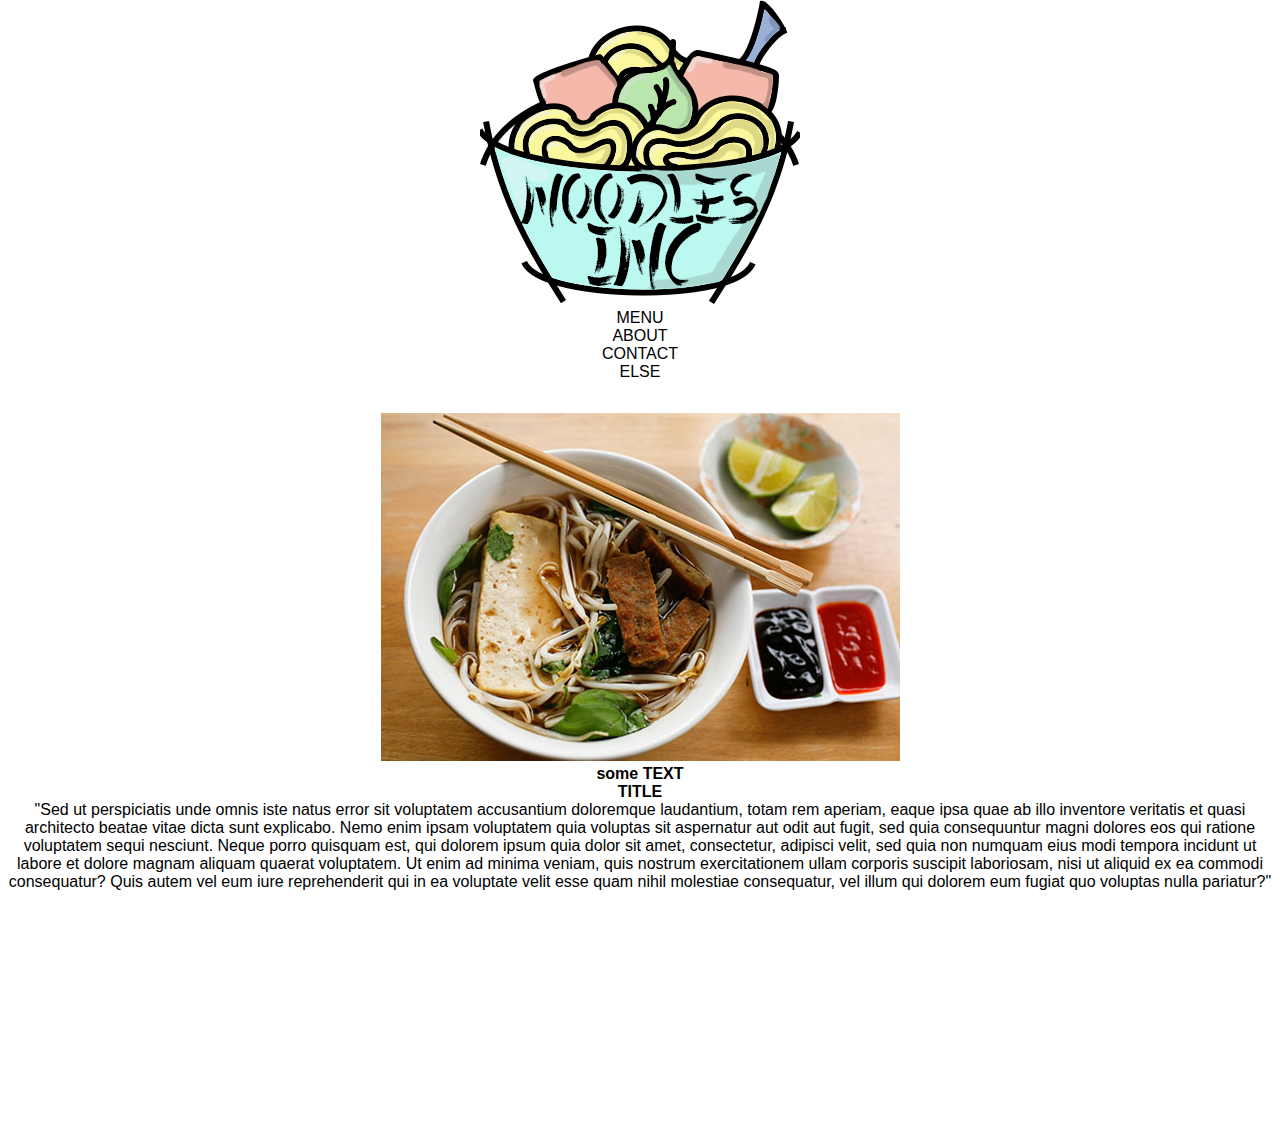
<file: NoodlesIncDraft1.html>
<!doctype html>
<html>
<head>
	<meta charset="utf-8">
	<title>Noodles Inc</title>
	<link type="text/css" rel="stylesheet" href="styles/main.css">
</head>

<body>
	<div id="page">
    	<div class="header">
        	<img src="PastelNoodles.png">
            <nav>
            	<ul>
                	<li>MENU</li>
                	<li>ABOUT</li>
                	<li>CONTACT</li>
                	<li>ELSE</li>
                </ul>
            </nav>
    	</div>
    	<div class="body">
        	<img src="phoss.jpg">
            <h1>some TEXT</h1>
    	</div>
    	<div class="body2">
        	<h1>TITLE</h1>
            <p>"Sed ut perspiciatis unde omnis iste natus error sit voluptatem accusantium doloremque laudantium, totam rem aperiam, eaque ipsa quae ab illo inventore veritatis et quasi architecto beatae vitae dicta sunt explicabo. Nemo enim ipsam voluptatem quia voluptas sit aspernatur aut odit aut fugit, sed quia consequuntur magni dolores eos qui ratione voluptatem sequi nesciunt. Neque porro quisquam est, qui dolorem ipsum quia dolor sit amet, consectetur, adipisci velit, sed quia non numquam eius modi tempora incidunt ut labore et dolore magnam aliquam quaerat voluptatem. Ut enim ad minima veniam, quis nostrum exercitationem ullam corporis suscipit laboriosam, nisi ut aliquid ex ea commodi consequatur? Quis autem vel eum iure reprehenderit qui in ea voluptate velit esse quam nihil molestiae consequatur, vel illum qui dolorem eum fugiat quo voluptas nulla pariatur?"</p>
    	</div>
    	<div class="footer">
        	<h1>Noodles Incorporated</h1>
       		 <p>xxxx whatever st</p>
       		 <p>Houston, TX 77777</p>
       		<h1>Hours of operation</h1>
       		 <p>Monday: xam - xpm</p>
       		 <p>Tuesday: xam - xpm</p>
       		 <p>Wednesday: xam - xpm</p>
      		 <p>Thursday: xam - xpm</p>
      		 <p>Friday: xam - xpm</p>
       		 <p>Saturday: xam - xpm</p>
     		 <p>Sunday: xam - xpm</p>
      		<h1>Call us</h1>
       		 <p>(xxx) xxx - xxxx</p>
    	</div>
    </div>
</body>
</html>
</file>
<file: styles/main.css>
@charset "utf-8";
/* CSS Document */

/* --
Noodles Inc Draft 2 Stylesheet
Author: Matt Schwabenbauer (@schwabby)
Copyright 2013 Matt Schwabenbauer
--

Table of contents
1 - Structural tagsho
2 - Reset
3 - Global Styles
4 - Section specific styles
5 - Media Queries
-----------------------------------------------------------------*/


/* 1 - Structural tags
So the HTML5 structural tags work in older browsers------------- */

article, aside, figure, footer, header, nav, section {
    display: block;
}

/*
End structural tags--------------------------------------------- */


/* 2 - CSS Reset
---------------------- html5doctor.com/html-5-reset-stylesheet/ */

html,body,div,span,object,iframe,h1,h2,h3,h4,h5,h6,p,blockquote,pre,abbr,address,cite,code,del,dfn,em,img,ins,kbd,q,samp,small,strong,sub,sup,var,b,i,dl,dt,dd,ol,ul,li,fieldset,form,label,legend,table,caption,tbody,tfoot,thead,tr,th,td,time,mark,audio,video { margin:0;padding:0;border:0;outline:0;font-size:100%;vertical-align:baseline;background:transparent; } 
body { line-height:1; }
ol,ul { list-style:none; }
blockquote,q { quotes:none; }
blockquote:before,blockquote:after,q:before,q:after { content:'';content:none; }
ins { text-decoration:none; }
del { text-decoration:line-through; }
table { border-collapse:collapse;border-spacing:0; }

a:-webkit-any-link {
text-decoration: none !important;
cursor: auto;
}

/*
End Reset ------------------------------------------------------ */

/*
FONTS ----------------------------------------------------------*/
@font-face{
  font-family: Kalinga;
  src:url(../fonts/kalinga.ttf);
}


/* 3 - Global styles
----------------------------------------------------------------*/

#page {
	background: white;
	margin: 0 auto;
	width: 100%;
    zoom: 1;
}

body {
		font: normal 100% "Josefin Slab", Calibri, sans-serif;
		text-decoration: none !important;
		text-align: center;
}

li {
		-moz-transition: background 0.3s ease-in;
		-o-transition: background 0.3s ease-in;
		-webkit-transition: background 0.3s ease-in;
		transition: background 0.3s ease-in;
}

a {
	-moz-transition: color 0.3s linear;
	-o-transition: color 0.3s linear;
	-webkit-transition: color 0.3s linear;
	transition: color 0.3s linear;
}

a {
	color: white;
}

a:visited {
	text-decoration: none !important;
}

/*
End Global Styles ----------------------------------------------*/


/* 4 - Section specific styles
----------------------------------------------------------------*/


/* Begin styles for header
----------------------------------------------------------------*/
.header {
	margin-bottom:0;
	padding-bottom: 2em;
	width: 100%;
}

/* fade in animation by Alex Gurevich http://graphicfusiondesign.com/blog/design/creating-fancy-css3-fade-in-animations-on-page-load/ */
@-webkit-keyframes fadeIn { from { opacity:0; } to { opacity:1; } }
@-moz-keyframes fadeIn { from { opacity:0; } to { opacity:1; } }
@-opr-keyframes fadeIn { from { opacity:0; } to { opacity:1; } }
@keyframes fadeIn { from { opacity:0; } to { opacity:1; } }

.left {
	opacity:0;  
	-opr-animation:fadeIn ease-in 1;
    -webkit-animation:fadeIn ease-in 1;  
    -moz-animation:fadeIn ease-in 1;
    animation:fadeIn ease-in 1;
	-opr-animation-fill-mode:forwards;
    -webkit-animation-fill-mode:forwards; 
    -moz-animation-fill-mode:forwards;
    animation-fill-mode:forwards;
	-opr-animation-duration:1s;
    -webkit-animation-duration:1s;
    -moz-animation-duration:1s;
    animation-duration:1s;
	-opr-animation-delay: 0.7s;
	-webkit-animation-delay: 0.7s;
	-moz-animation-delay: 0.7s;
	animation-delay: 0.7s;

	width: 50%;
	float: left !important;
	padding-left: 0;
}

.left img {
	float: left !important;
	padding-left: 0;
	margin-left: 0;
	max-width: 100%;
	}

.right {
	opacity:0;
    -webkit-animation:fadeIn ease-in 1;  
    -moz-animation:fadeIn ease-in 1;
    animation:fadeIn ease-in 1;
    -webkit-animation-fill-mode:forwards;
    -moz-animation-fill-mode:forwards;
    animation-fill-mode:forwards;
    -webkit-animation-duration:1s;
    -moz-animation-duration:1s;
    animation-duration:1s;
	-webkit-animation-delay: 1.3s;
	-moz-animation-delay: 1.3s;
	animation-delay: 1.3s;
	
	padding-top: 8%;
	padding-right: 7%;
	width: 37%;
	float: right;
}

.right img {
	max-width: 100%;
}

/* Begin Styles for nav bar
---------------------------------------------*/

.navbar {
	
	opacity:0;  /* make things invisible upon start */
    -webkit-animation:fadeIn ease-in 1;  /* call our keyframe named fadeIn, use animattion ease-in and repeat it only 1 time */
    -moz-animation:fadeIn ease-in 1;
    animation:fadeIn ease-in 1;
 
    -webkit-animation-fill-mode:forwards;  /* this makes sure that after animation is done we remain at the last keyframe value (opacity: 1)*/
    -moz-animation-fill-mode:forwards;
    animation-fill-mode:forwards;
 
    -webkit-animation-duration:1s;
    -moz-animation-duration:1s;
    animation-duration:1s;
	
	-webkit-animation-delay: 2s;
	-moz-animation-delay: 2s;
	animation-delay: 2s;

	clear: both;
	background: #07b974;
	margin-bottom: 2em;
}

.nav {
	font-size: .5em;
}

.nav li{
	display: inline;
}

.nav li a {
	padding-top: 15px;
	padding-bottom: 15px;
	font-size: 4em;
	background: black;
	color: white;
	
}

.nav li a:hover, .nav li a:focus {
	background: black url(../images/chopstickbg.png) no-repeat;
	-moz-transition: background 0.3s ease-in;
	-o-transition: background 0.3s ease-in;
	-webkit-transition: background 0.3s ease-in;
	transition: background 0.3s ease-in;
	background-position:center;

}

#nav-menu a {
	-moz-border-radius: 5px 0px 0px 5px; 
	-o-border-radius: 5px 0px 0px 5px; 
	-webkit-border-radius: 5px 0px 0px 5px; 
	border-radius: 5px 0px 0px 5px; 
}



#nav-about a {
	-moz-border-radius: 0px 5px 5px 0px; 
	-o-border-radius: 0px 5px 5px 0px; 
	-webkit-border-radius: 0px 5px 5px 0px; 
	border-radius: 0px 5px 5px 0px;
	border-left: 2px solid white;
	margin-left: -2px;
}

.nav #nav-menu a:visited {
	color: white;
	text-decoration: none !important;
}

.nav #nav-menu a {
	padding-left: 5%;
	padding-right: 5%;
	color: white;
	text-decoration: none !important;
}

.nav #nav-menu a:hover, .nav #nav-menu a:focus {
	color: #ec10a1;
}

.nav #nav-about a:visited {
	color: white;
	text-decoration: none !important;
}

.nav #nav-about a {
	padding-left: 5%;
	padding-right: 5%;
	color: white;
	text-decoration: none !important;
}

.nav #nav-about a:hover, .nav #nav-about a:focus {
	color: #ec10a1;

}

.nav #nav-divider a:visited {
	color: white;
	text-decoration: none !important;
}

a {
    text-decoration: none;
}

/* Begin styles for main section
---------------------------------------------*/

.main {
	margin: 0 auto;
	}

.facebook {
	opacity:0;  /* make things invisible upon start */
    -webkit-animation:fadeIn ease-in 1;  /* call our keyframe named fadeIn, use animattion ease-in and repeat it only 1 time */
    -moz-animation:fadeIn ease-in 1;
    animation:fadeIn ease-in 1;
    -webkit-animation-fill-mode:forwards;  /* this makes sure that after animation is done we remain at the last keyframe value (opacity: 1)*/
    -moz-animation-fill-mode:forwards;
    animation-fill-mode:forwards;
    -webkit-animation-duration:1s;
    -moz-animation-duration:1s;
    animation-duration:1s;
	-webkit-animation-delay: 2s;
	-moz-animation-delay: 2s;
	animation-delay: 2s;
	
	float: left;
	width: 63%;
	height: 93px;
	background: #ec10a1;
	color: white !important;
	margin-bottom: 0;
	padding-top: 15px;
	padding-left: 18px;
	margin-left: 20px;
	-webkit-border-radius: 5px;
	-moz-border-radius: 5px;
	-o-border-radius: 5px;
	border-radius: 5px;
	box-shadow: 0 8px 6px -6px black; -webkit-box-shadow: 0 8px 6px -6px black; -moz-box-shadow: 0 8px 6px -6px black; 									    -o-box-shadow: 0 8px 6px -6px black;
}

.facebook img {
	width: 80px;
	float: left;
}

.fbtext {
	position: absolute;
	height: 80px !important;
	overflow: hidden;
	width: 50%;
	margin-left: 100px;
	font: normal 100% Kalinga, Calibri, sans-serif;
	text-align: center;
	background: white !important;
	font-size: 1.5em;
	-webkit-border-radius: 5px;
	-moz-border-radius: 5px;
	-o-border-radius: 5px;
	border-radius: 5px;
	z-index: 3;
}

.fbtext iframe {
	padding-left: 1%;
	position: relative;
	margin-right: 10%;
	width: 110%;
	bottom: 70px;
	z-index: 0;
}

.fblike {
	display: block;
	z-index: 5;
	color: white !important;
	float: right;
	padding-top: 13px; 
	font-size: 1.3em;
	padding-right: 5%;
}

.fblike a:visited {
	color: white !important;
	text-decoration: none;
}

.fblike a:hover, .fblike a:focus {
	color: #07b974 !important;
}

.date {
	float: left;
	margin-left: 1%;
	max-width: 100%;
	width: 25%;
}

.date img {
	opacity:0;  /* make things invisible upon start */
    -webkit-animation:fadeIn ease-in 1;  /* call our keyframe named fadeIn, use animattion ease-in and repeat it only 1 time */
    -moz-animation:fadeIn ease-in 1;
    animation:fadeIn ease-in 1;
    -webkit-animation-fill-mode:forwards;  /* this makes sure that after animation is done we remain at the last keyframe value (opacity: 1)*/
    -moz-animation-fill-mode:forwards;
    animation-fill-mode:forwards;
    -webkit-animation-duration:1s;
    -moz-animation-duration:1s;
    animation-duration:1s;
	-webkit-animation-delay: 2s;
	-moz-animation-delay: 2s;
	animation-delay: 2s;
	max-width: 100%;
}

.sliderborder {
		opacity:0;  /* make things invisible upon start */
    -webkit-animation:fadeIn ease-in 1;  /* call our keyframe named fadeIn, use animattion ease-in and repeat it only 1 time */
    -moz-animation:fadeIn ease-in 1;
    animation:fadeIn ease-in 1;
    -webkit-animation-fill-mode:forwards;  /* this makes sure that after animation is done we remain at the last keyframe value (opacity: 1)*/
    -moz-animation-fill-mode:forwards;
    animation-fill-mode:forwards;
    -webkit-animation-duration:1s;
    -moz-animation-duration:1s;
    animation-duration:1s;
	-webkit-animation-delay: 2s;
	-moz-animation-delay: 2s;
	animation-delay: 2s;
	
	clear: both;
	display: block;
	width: 100%;
	font: normal 100% "Josefin Slab", Calibri, sans-serif;
	color: #ec10a1;
	font-size: .5em;
	font-weight: 100;
	background: url(../images/polka-bg.png) repeat-x 50%;
 line-height: 10;
}

/* Begin styles for the menu
------------------------------------------*/

.menu {
		opacity:0;  /* make things invisible upon start */
    -webkit-animation:fadeIn ease-in 1;  /* call our keyframe named fadeIn, use animattion ease-in and repeat it only 1 time */
    -moz-animation:fadeIn ease-in 1;
    animation:fadeIn ease-in 1;
    -webkit-animation-fill-mode:forwards;  /* this makes sure that after animation is done we remain at the last keyframe value (opacity: 1)*/
    -moz-animation-fill-mode:forwards;
    animation-fill-mode:forwards;
    -webkit-animation-duration:1s;
    -moz-animation-duration:1s;
    animation-duration:1s;
	-webkit-animation-delay: 2s;
	-moz-animation-delay: 2s;
	animation-delay: 2s;
	
		margin-bottom: 4em;
}

/*
.leftbranch {
	float: left;
	margin-left: 5%;
	width:30%;
		content: "";
}
*/



.menutitle {
		opacity:0;  /* make things invisible upon start */
    -webkit-animation:fadeIn ease-in 1;  /* call our keyframe named fadeIn, use animattion ease-in and repeat it only 1 time */
    -moz-animation:fadeIn ease-in 1;
    animation:fadeIn ease-in 1;
    -webkit-animation-fill-mode:forwards;  /* this makes sure that after animation is done we remain at the last keyframe value (opacity: 1)*/
    -moz-animation-fill-mode:forwards;
    animation-fill-mode:forwards;
    -webkit-animation-duration:1s;
    -moz-animation-duration:1s;
    animation-duration:1s;
	-webkit-animation-delay: 2s;
	-moz-animation-delay: 2s;
	animation-delay: 2s;
	
	padding: 0 0 0 0;
	display: block;
	margin: 0 auto;
	width: 100%;
	font: normal 100% "Josefin Slab", Calibri, sans-serif;
	color: #ec10a1;
	font-size: 5em;
	font-weight: 100;
	background: url(../images/polka-bg.png) repeat-x -50%;
}

.menutitle img {
	background: white;
	width: 360px;
}

/*
.rightbranch {
	float:left;
	width: 30%;
	margin-right: 5%;
}
*/



.menu h1 {
	font-size: 2.2em;
	color: #ec10a1;
}

.menu h2 {
	font-size: 1.8em;
	color: #07b974; 
}

.menu h3 {
	font-size: 1.5em;
	color: #ec10a1;
}

.menu p {
	text-align: left;
	margin-bottom: 1.3em;
	font-size: 1.3em;
	color: white;
}

.leftmenu {
	float: left;
	width: 42.5%;
	margin-left: 5%;
	margin-right: 2.5%;
	
}
.rightmenu {
	float: left;
	width: 42.5%;
	margin-right: 5%;
	margin-left: 2.5%;
}

.menudivider {

		opacity:0;  /* make things invisible upon start */
    -webkit-animation:fadeIn ease-in 1;  /* call our keyframe named fadeIn, use animattion ease-in and repeat it only 1 time */
    -moz-animation:fadeIn ease-in 1;
    animation:fadeIn ease-in 1;
    -webkit-animation-fill-mode:forwards;  /* this makes sure that after animation is done we remain at the last keyframe value (opacity: 1)*/
    -moz-animation-fill-mode:forwards;
    animation-fill-mode:forwards;
    -webkit-animation-duration:1s;
    -moz-animation-duration:1s;
    animation-duration:1s;
	-webkit-animation-delay: 2s;
	-moz-animation-delay: 2s;
	animation-delay: 2s;
	
		clear: both;
	
	display: block;
	margin: 0 auto;
	width: 100%;
	font: normal 100% "Josefin Slab", Calibri, sans-serif;
	color: #ec10a1;
	font-size: .5em;
	font-weight: 100;
	background: url(../images/polka-bg.png) repeat-x 50%;
}

.menudivider img {
	background: url(../images/bg.png) repeat;
	width: 68px;
	margin: 0 auto;
}

.leftmenu2 {
	float: left;
	width: 42.5%;
	margin-left: 5%;
	margin-right: 2.5%;
}

.leftmenu2 p {
	color: white;
}
.rightmenu2 {
	float: left;
	width: 42.5%;
	margin-right: 5%;
	margin-left: 2.5%;
	margin-bottom: 20px;
}

.rightmenu2 p {
	text-align: center;
}

.menuchunk {
	background: black;
	
	-webkit-border-radius: 5px;
	-moz-border-radius: 5px;
	-o-border-radius: 5px;
	border-radius: 5px;
	box-shadow: 0 8px 6px -6px black; -webkit-box-shadow: 0 8px 6px -6px black; -moz-box-shadow: 0 8px 6px -6px black; 									    -o-box-shadow: 0 8px 6px -6px black;
	
	padding: 10px 10px 10px 10px;
	
	margin-top: 20px;
	margin-bottom: 20px;
}



/* Begin styles for about
------------------------------------------*/

.pandivider {
		opacity:0;  /* make things invisible upon start */
    -webkit-animation:fadeIn ease-in 1;  /* call our keyframe named fadeIn, use animattion ease-in and repeat it only 1 time */
    -moz-animation:fadeIn ease-in 1;
    animation:fadeIn ease-in 1;
    -webkit-animation-fill-mode:forwards;  /* this makes sure that after animation is done we remain at the last keyframe value (opacity: 1)*/
    -moz-animation-fill-mode:forwards;
    animation-fill-mode:forwards;
    -webkit-animation-duration:1s;
    -moz-animation-duration:1s;
    animation-duration:1s;
	-webkit-animation-delay: 2s;
	-moz-animation-delay: 2s;
	animation-delay: 2s;
	
	clear: both;
	display: block;
	width: 100%;
	font: normal 100% "Josefin Slab", Calibri, sans-serif;
	color: #ec10a1;
	font-size: .5em;
	font-weight: 100;
	background: url(../images/polkapink-bg.png) repeat-x 50%;
 	line-height: 5;
}

.panorama {
	opacity:0;  /* make things invisible upon start */
    -webkit-animation:fadeIn ease-in 1;  /* call our keyframe named fadeIn, use animattion ease-in and repeat it only 1 time */
    -moz-animation:fadeIn ease-in 1;
    animation:fadeIn ease-in 1;
    -webkit-animation-fill-mode:forwards;  /* this makes sure that after animation is done we remain at the last keyframe value (opacity: 1)*/
    -moz-animation-fill-mode:forwards;
    animation-fill-mode:forwards;
    -webkit-animation-duration:1s;
    -moz-animation-duration:1s;
    animation-duration:1s;
	-webkit-animation-delay: 2s;
	-moz-animation-delay: 2s;
	animation-delay: 2s;
	
		-webkit-border-radius: 5px;
	-moz-border-radius: 5px;
	-o-border-radius: 5px;
	border-radius: 5px;

	
	width: auto;
	overflow: hidden;
	margin-bottom: 15px;
	margin-left: 5px;
	margin-right: 5px;
}

.panorama img {
	-webkit-border-radius: 5px;
	-moz-border-radius: 5px;
	-o-border-radius: 5px;
	border-radius: 5px;
	box-shadow: 0 8px 6px -6px black; -webkit-box-shadow: 0 8px 6px -6px black; -moz-box-shadow: 0 8px 6px -6px black; 									    -o-box-shadow: 0 8px 6px -6px black;
}

.about {
	opacity:0;  /* make things invisible upon start */
    -webkit-animation:fadeIn ease-in 1;  /* call our keyframe named fadeIn, use animattion ease-in and repeat it only 1 time */
    -moz-animation:fadeIn ease-in 1;
    animation:fadeIn ease-in 1;
    -webkit-animation-fill-mode:forwards;  /* this makes sure that after animation is done we remain at the last keyframe value (opacity: 1)*/
    -moz-animation-fill-mode:forwards;
    animation-fill-mode:forwards;
    -webkit-animation-duration:1s;
    -moz-animation-duration:1s;
    animation-duration:1s;
	-webkit-animation-delay: 2s;
	-moz-animation-delay: 2s;
	animation-delay: 2s;
	
	-webkit-border-radius: 5px;
	-moz-border-radius: 5px;
	-o-border-radius: 5px;
	border-radius: 5px;
	box-shadow: 0 8px 6px -6px black; -webkit-box-shadow: 0 8px 6px -6px black; -moz-box-shadow: 0 8px 6px -6px black; 									    -o-box-shadow: 0 8px 6px -6px black;
	
	background: #07b974;
	color: white; 
	margin: 0 auto;
	width: 920px;
	font-size: 2em;
	margin-bottom: -1em;
	padding: 20px 20px 20px 20px;
}
	



/* Begin styles for footer
------------------------------------------*/

.backtotop {
		opacity:0;  /* make things invisible upon start */
    -webkit-animation:fadeIn ease-in 1;  /* call our keyframe named fadeIn, use animattion ease-in and repeat it only 1 time */
    -moz-animation:fadeIn ease-in 1;
    animation:fadeIn ease-in 1;
    -webkit-animation-fill-mode:forwards;  /* this makes sure that after animation is done we remain at the last keyframe value (opacity: 1)*/
    -moz-animation-fill-mode:forwards;
    animation-fill-mode:forwards;
    -webkit-animation-duration:1s;
    -moz-animation-duration:1s;
    animation-duration:1s;
	-webkit-animation-delay: 2s;
	-moz-animation-delay: 2s;
	animation-delay: 2s;
		
	background: #ec10a1;;
	-webkit-border-radius: 5px;
	-moz-border-radius: 5px;
	-o-border-radius: 5px;
	border-radius: 5px;
	
	clear:both;
	width: 170px;
	margin: 0 auto;
	font-size: 1.3em;
	margin-bottom: 40px;
			color: white !important;
}

.backtotop a {
		padding-left: 20px;
		padding-right: 20px;
		line-height: 2.5;
				color: white !important;
}

.backtotop:hover, .backtotop:focus {
		background: #07b974 !important; 
		color: white !important;
				-moz-transition: background 0.3s ease-in;
		-o-transition: background 0.3s ease-in;
		-webkit-transition: background 0.3s ease-in;
		transition: background 0.3s ease-in;
}
	

.footerhead {
	clear:both;
	opacity:0;  /* make things invisible upon start */
    -webkit-animation:fadeIn ease-in 1;  /* call our keyframe named fadeIn, use animattion ease-in and repeat it only 1 time */
    -moz-animation:fadeIn ease-in 1;
    animation:fadeIn ease-in 1;
    -webkit-animation-fill-mode:forwards;  /* this makes sure that after animation is done we remain at the last keyframe value (opacity: 1)*/
    -moz-animation-fill-mode:forwards;
    animation-fill-mode:forwards;
    -webkit-animation-duration:1s;
    -moz-animation-duration:1s;
    animation-duration:1s;
	-webkit-animation-delay: 2s;
	-moz-animation-delay: 2s;
	animation-delay: 2s;
	
/*	background: url(../images/polka-bg.png) repeat-x 50% #ec10a1; */
	background: #07b974; 

	color: white;
	line-height: -5;
	padding-top: 15px;
	padding-bottom: 15px;
}

.footerhead h1 {
	font: normal 100% "Josefin Slab", Calibri, sans-serif;
	font-size: 2em;
	line-height: -5;
	/* width: 30%; */
	margin: 0 auto;
}

.footerhead p {
	font: normal 100% "Lato", Calibri, sans-serif;
	font-size: 1em;
	line-height: -5;
	font-weight: 300;
	/*	width: 30%; */
		margin: 0 auto;
}
	

.footer {
	opacity:0;  /* make things invisible upon start */
    -webkit-animation:fadeIn ease-in 1;  /* call our keyframe named fadeIn, use animattion ease-in and repeat it only 1 time */
    -moz-animation:fadeIn ease-in 1;
    animation:fadeIn ease-in 1;
    -webkit-animation-fill-mode:forwards;  /* this makes sure that after animation is done we remain at the last keyframe value (opacity: 1)*/
    -moz-animation-fill-mode:forwards;
    animation-fill-mode:forwards;
    -webkit-animation-duration:1s;
    -moz-animation-duration:1s;
    animation-duration:1s;
	-webkit-animation-delay: 2s;
	-moz-animation-delay: 2s;
	animation-delay: 2s;
	
	border-top: 2px solid white;
	position:absolute;
	height:auto;
	width: 100%;
	background: black;
}

.footer1 {
	background: black;
	float: left;
	width: 20%;
	padding-left: 6.66666666667%;
	padding-right: 6.66666666667%;
}

.footer1 h1 {
	font-family: "Lato", Calibri, sans-serif;
	font-size: 1.5em;
	font-weight: 300;
	color: #cdcdcd;
	white-space: nowrap;
}

.footer1 p {
	font: normal 100% "Josefin Slab", Calibri, sans-serif;
	font-size: .8em;
	color:  #07b974;
	text-align: left;
}

.footer1 a {
	font-family: "Lato", Calibri, sans-serif;
	font-size: 1.5em;
	font-weight: 300;
	color: #ec10a1;
}



.footer1 a:hover, .footer1 a:focus {
	color: #07b974 !important;
}

.footer2 {
	background: black;
	float: left;
	width: 20%;
	padding-left: 6.66666666667%;
	border-right: 2px solid white;
	border-left: 2px solid white;
	padding-right: 6.66666666667%;
	height: 108px;
	line-height: 1.5;
}

.footer2 h1 {
	font-family: "Lato", Calibri, sans-serif;
	font-size: 1.5em;
	font-weight: 300;
	color: #cdcdcd;
}

.footer2 p {
	font: normal 100% "Josefin Slab", Calibri, sans-serif;
	font-size: 1.3em;
	color: #07b974;
	white-space: nowrap;
}

.footer2 a {
	color:  #ec10a1;
	font-size: 1.5em;
	white-space: nowrap;
}

.footer2 a:hover, .footer2 a:focus {
	color: #07b974 !important;
}	

.footer3 {
	text-align: left;
	font-size: .9em;
	background: black;
	float: left;
	width: 20%;
	display: inline;
	white-space:nowrap;
}

.footer3 h1 {
	text-align: center;
	padding-left: 50%;
	font-family: "Lato", Calibri, sans-serif;
	font-size: 1.5em;
	font-weight: 300;
	color: #cdcdcd;
}

.footer3 p {
	padding-left: 5%;
	text-align: left;
	font: normal 100% "Lato", Calibri, sans-serif;
	font-size: 1.3em;
	color: #07b974;
	display: inline !important;
	font-weight: 300;
}

.footer3 a {
	text-align: left;
	font: normal 100% "Josefin Slab", Calibri, sans-serif;
	text-decoration: none !important;
	color:  #ec10a1;
	font-size: 1em;
	display: inline !important;
}

.footer3 a:visited {
	color: #ec10a1 !important;
	text-decoration: none !important;
}

.footer3 a:hover, .footer3 a:focus {
	color: #07b974 !important;
}

.footer3 a:visited {
	font: normal 100% "Josefin Slab", Calibri, sans-serif;
	font-size: .8em;
	color: white;
	text-decoration: none !important;
}

.footer3 li {
	display: block;
}

.footer4 {
	clear: both;
	font: normal 100% "Lato", Calibri, sans-serif;
	font-size: .8em;
	background: #black;
	border-top: 2px solid white;
	clear: both;
	color:  #cdcdcd;
	font-weight: 300;
	padding-top: 1%;
	padding-bottom: 1%;
}

.footer4 p {
	display: inline;
}

.footer4 a {
	font: normal 100% "Lato", Calibri, sans-serif;
	text-decoration: none !important;
	color:  #07b974;
	font-size: 1em;
	display: inline !important;
}

.footer4:hover {
		-moz-transition: color 0.3s linear;
	-o-transition: color 0.3s linear;
	-webkit-transition: color 0.3s linear;
	transition: color 0.3s linear;
}

.footer4 a:visited {
	color: #07b974 !important;
	text-decoration: none !important;
}

.footer4 a:hover, .footer4 a:focus {
	color:  #ec10a1 !important;
	-moz-transition: color 0.3s linear;
	-o-transition: color 0.3s linear;
	-webkit-transition: color 0.3s linear;
	transition: color 0.3s linear;
}

/*
End section specific styles ------------------------------------*/

/* 5 - Media Queries
----------------------------------------------------------------*/

@media screen and (min-width: 1430px)
{
	.right {
		padding-top: 4%;
	}
}

@media screen and (max-width: 1200px)
{
	.date {
		padding-top: 1%;
	}
	
	.facebook{
	width: 64%;
	}
	
	.fbtext {
		width: 54%;
}

.right {
	margin-left: 1%;
}
}


@media screen and (max-width: 1085px)
{
	.footer3 p {
		font-size: 1em;
	}
}}

@media screen and (max-width: 1062px)
{
	.footer2 {
		height: 120px;
	}
	
	.fbtext {
	width: 52%;
}
	

}

@media screen and (max-width: 1024px) {
	.right {
		padding-right: 5%;
	}
	
	.facebook{
		width: 64.5%;
	}
	
	.fbtext {
		width: 53%;
	}
	
	.date {
		padding-top: 2%;
	}
	
} /*-- End 1024px media query */

@media screen and (max-width: 992px)
{
	.about {
		width: auto;
		margin-left: 5px;
		margin-right: 5px;
	}

	.footer1 p{
		font-size: 1em;
	}
	
	.footer2 {
		height: 162px;
		line-height: 2;
	}	
	
	.footer3 {
		display: block !important;
		white-space:normal;
	}
	
	.footer3 p {
		font-size: 1.3em;
		display: block !important;
	}
	
	.footer3 a {
		display: block !important;
		padding-left: 5%;
	}
}

@media screen and (max-width: 950px)
{
	.fbtext {
		width: 50%;
	}
	

}

@media screen and (max-width: 851px)
{
	.footer2 {
		height: 175px;
	}
	

}

@media screen and (max-width: 800px)
{
		.right {
			padding-top: 6%;
		padding-right: 3%;
		width: 40%;
	}
	
	.facebook {
		width: 66%;
	}
	
	.fbtext {
		width: 50%;
	}
	
	.date {
		padding-top: 3.5%;
	}
	

	/*
	.footerhead h1, .footerhead p {
		width: 60%;
	}
	*/
	
}

@media screen and (max-width: 758px)
{
.fbtext {
	width: 48%;
}

.about {
	font-size: 1.5em;
	width: auto%;
}

.footer1 p {
	font-size: .9em;
}
	
	.footer2 {
		height: 178px;
	}
	
	.footer3 a{
		font-size: .8em;
	}
}

@media screen and (min-width: 620px)
{
	.fblike {
		display: none;
	}
}

@media screen and (max-width: 620px)
{
	.left {
		display: none;
	}
	
	.date {
		margin: 0 auto;
		padding: 0 0 0 0;
		clear: both;
		width: 100%;
		background: url(../images/polkapink-bg.png) repeat-x 50%;
		
			opacity:0;  /* make things invisible upon start */
    -webkit-animation:fadeIn ease-in 1;  /* call our keyframe named fadeIn, use animattion ease-in and repeat it only 1 time */
    -moz-animation:fadeIn ease-in 1;
    animation:fadeIn ease-in 1;
    -webkit-animation-fill-mode:forwards;  /* this makes sure that after animation is done we remain at the last keyframe value (opacity: 1)*/
    -moz-animation-fill-mode:forwards;
    animation-fill-mode:forwards;
    -webkit-animation-duration:1s;
    -moz-animation-duration:1s;
    animation-duration:1s;
	-webkit-animation-delay: 2s;
	-moz-animation-delay: 2s;
	animation-delay: 2s;
	}
	
	.date img {
		background: white;
		width: 170px;
	}
	
	.right {
		float: left;
		width: 95%;
		padding-left: 5px;
		padding-right: 0;
		padding-top: 50px;
		padding-bottom: 60px;
	}
	
	.navbar {
		margin-bottom: 0;
	}
	
	.nav li{
				color: white !important;
	display: block;
}

.nav li a {
			color: white !important;
	display: block;
	margin: 0 0 0 0;
	border-left: none;
}

.nav li:hover, .nav li:focus {
	background: #07b974;
		-moz-transition: background 0.3s ease-in;
		-o-transition: background 0.3s ease-in;
		-webkit-transition: background 0.3s ease-in;
		transition: background 0.3s ease-in;
		color: white !important;
}


.nav li a:hover, .nav li a:focus {
	background: #07b974;
		-moz-transition: background 0.3s ease-in;
		-o-transition: background 0.3s ease-in;
		-webkit-transition: background 0.3s ease-in;
		transition: background 0.3s ease-in;
		color: white !important;
}

#nav-menu a {
	display: block;
	border-left: none;
	-moz-border-radius: 0px 0px 0px 0px; 
	-o-border-radius: 0px 0px 0px 0px; 
	-webkit-border-radius: 0px 0px 0px 0px; 
	border-radius: 0px 0px 0px 0px;
	margin: 0 0 0 0;
	padding-left: 0;
	padding-right: 0;
	padding-top: 20px;
	padding-bottom: 10px;
			color: white !important;
}

#nav-about a {
	display: block;
	border-left: none;
	-moz-border-radius: 0px 0px 0px 0px; 
	-o-border-radius: 0px 0px 0px 0px; 
	-webkit-border-radius: 0px 0px 0px 0px; 
	border-radius: 0px 0px 0px 0px;
	margin: 0 0 0 0;
	padding-left: 0;
	padding-right: 0;
	padding-top: 10px;
	padding-bottom: 20px;
			color: white !important;
}
	
	.facebook {
		-moz-border-radius: 0px 0px 0px 0px; 
		-o-border-radius: 0px 0px 0px 0px; 
		-webkit-border-radius: 0px 0px 0px 0px; 
		border-radius: 0px 0px 0px 0px;
		
		width: 100%;
		padding-left: 0;
		margin-left: 0;
		padding-right: 0;
		margin-right: 0;
		margin-bottom: 40px;
		height: 130px;
	}
	
	.facebook img {
		display: none;
	}
	
	.fbtext {
		display: block;
		width: 90%;
		margin: 0 auto !important;
		-moz-border-radius: 0px 0px 0px 0px; 
		-o-border-radius: 0px 0px 0px 0px; 
		-webkit-border-radius: 0px 0px 0px 0px; 
		border-radius: 0px 0px 0px 0px;
		  position: relative;
	}

.menu {
	margin-left: 5px;
	margin-right: 5px;
}

.menutitle {
	background: white !important;
}

.menu h1 {
	font-size: 2em;
}

.menu h2 {
	font-size: 1.5em;
}

.menu h3 {
	font-size: 1.3em;
}

.menu p {
	font-size: 1em;
}

.icon {
	width: 60px;
}

	
	.leftmenu {
		display: block;
		width: 100%;
		margin: 0 auto;
	}
	
		.rightmenu {
		display: block;
		width: 100%;
		margin: 0 auto;
	}
	
		.leftmenu2 {
		display: block;
		width: 100%;
		margin: 0 auto;
	}
	
		.rightmenu2 {
		display: block;
		width: 100%;
		margin: 0 auto;
	}
	
	
	.footer {
		border-top: 0;
	}
	
	.footer1 {
		float: left;
		border-bottom: .1em dotted white;
		display: inline !important;
		overflow: hidden;
		width: 90%;
		padding-left: 0;
		padding-right: 0;
		margin-left: 5%;
		text-align: left;
		padding-top: 15px;
		padding-bottom: 15px;
	}
	
	.footer1 h1, .footer1 p, .footer1 a {
		display: inline !important;
	}
	
	.footer1 p {
		text-align: left;
		font-size: 1em;
	}
	
	.footer2 {
		float: left;
		width: 90%;
		border-left: hidden;
		border-right: hidden;
		border-bottom: .1em dotted white;
		height: auto;
		padding-left: 0;
		padding-right: 0;
		padding-top: 10px;
		padding-bottom: 10px;
		margin-left: 5%;
		text-align: left;
	}
	
		.footer2 h1, .footer2 p, .footer2 a {
		display: inline !important;
	}
	
	.footer3 {
		float: left;
		width: 90%;
		padding-left: 5%;
		padding-right: 0;
		text-align: left;
		padding-top: 15px;
		padding-bottom: 15px;
	}
	
		.footer3 h1, .footer3 p, .footer3 a {
		padding-left: 0;
		display: inline !important;
	}
	
	.footer3 a {
		font-size: 1.3em;
	}		
}

@media screen and (max-width: 550px)
{
	.menutitle {
	height: 115px;
	background: url(../images/polka-bg.png) repeat-x 50%;
	margin-bottom: 0
}

.menutitle img {
	background: url(../images/bg.png) repeat;
	width: 200px;
	
	height: 36px;
}

.about {
	font-size: 1.2em;
}
	
	.footerhead {
	margin-top: 0;
}

.footerhead p {
	display: none !important;
}

@media screen and (max-width: 485px)
{	
			.footer2 {
		line-height: 1.5;
	}
}

@media screen and (max-width: 450px)
{
		.facebook img {
		display: none;
	}
	
		
	.fbtext {
		-moz-border-radius: 0px 0px 0px 0px; 
		-o-border-radius: 0px 0px 0px 0px; 
		-webkit-border-radius: 0px 0px 0px 0px; 
		border-radius: 0px 0px 0px 0px;
		/*
		margin-left: 15px;
		width: 92%;
		*/
	}
	
			.footer2 {
		line-height: 1.5;
	}	
}

@media screen and (max-width: 400px)
{	
	.facebook img {
		display: none;
}

	.fbtext {
		/*
		margin-left: 15px;
		width: 88%;
		*/
	}
	
	.footerhead {
		border-bottom: none;
	}
	
	.footerhead h1 {
		padding-top: 5px;
		padding-bottom: 5px;
	font-size: 1.5em;
}

.footer {
	padding-top: 5px;
	padding-bottom: 5px;
}

.footerhead p {
	display: none;
}

	.footer {
		border-top: none;
		border-bottom: 1px solid white;
	}
	
		.footer2 {
		line-height: 1.5;
	}
	
	.footer3 a {
		font-size: 1.1em;
	}
}


@media screen and (max-width: 305px)
{
	
	.footer3 {
				white-space:normal;
	}
	
	.footer3 a {
		font-size: .8em;
		white-space:normal;
	}
}
</file>
